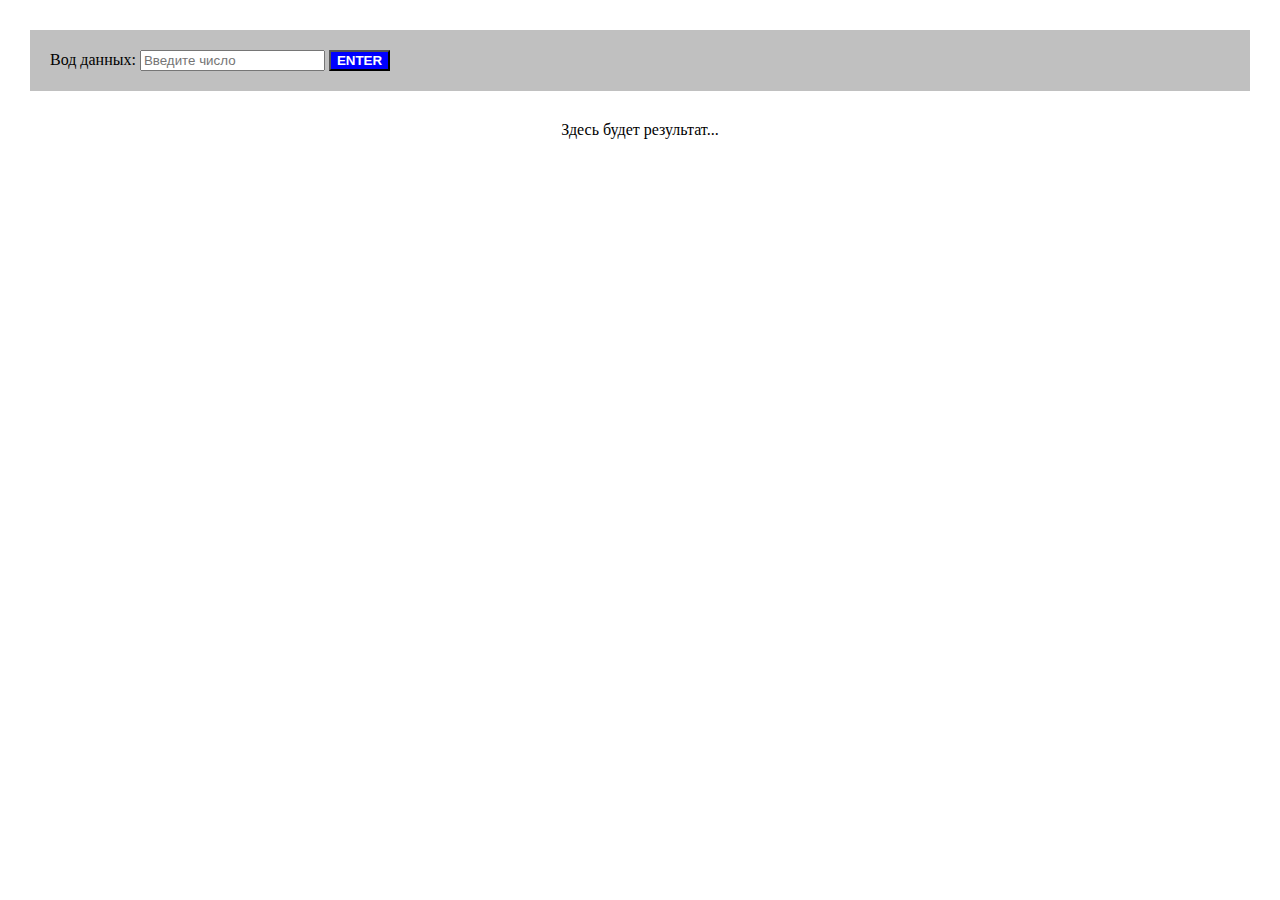
<file: Module C5 tasck 3/index.html>
<!DOCTYPE html>
<html lang="en">
<head>
	<meta charset="UTF-8">
	<meta name="viewport" content="width=device-width, initial-scale=1.0">
	<link rel="stylesheet" type="text/css" href="style.css">
	<title>SkillFactory C5</title>
</head>
<body>
	<main>
		<div class="myForm">
			<label for="myInput">Вод данных:</label>
      		<input type='text' id="myInput" placeholder='Введите число'>
      		<button class="myButton">ENTER</button>
		</div>
		<div class="myResult">
			<p>Здесь будет результат...</p>
		</div>
    </main>
    <script type="text/javascript" src="script.js"></script>
</body>
</html>
</file>
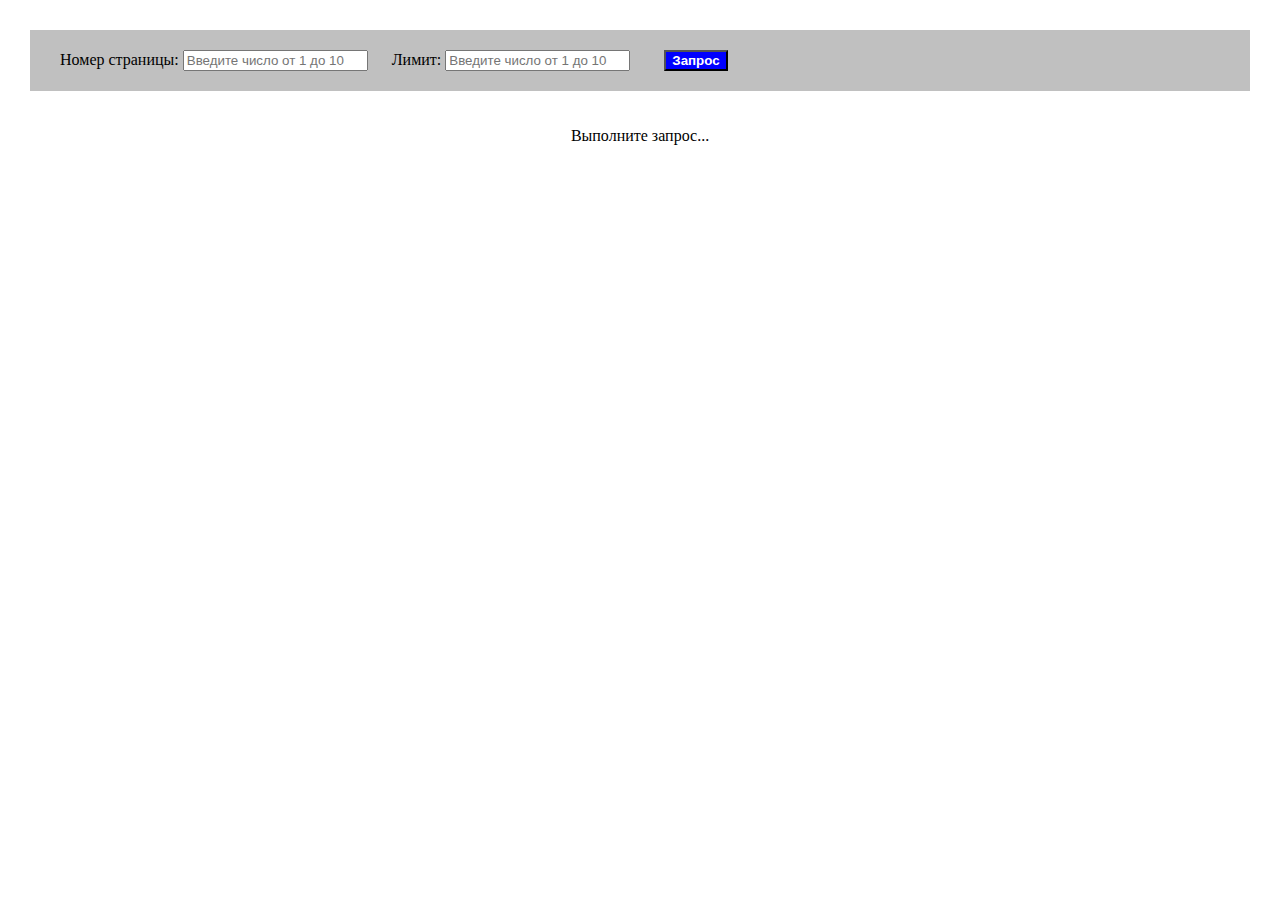
<file: Module C5 tasck 7/index.html>
<!DOCTYPE html>
<html lang="en">
<head>
	<meta charset="UTF-8">
	<meta name="viewport" content="width=device-width, initial-scale=1.0">
	<link rel="stylesheet" type="text/css" href="style.css">
	<title>SkillFactory C5_7</title>
</head>
<body>
	<main>
		<div class="myForm">
			<label for="myInputPage">Номер страницы:</label>
      		<input type='text' id="myInputPage" placeholder='Введите число от 1 до 10'>
			<label for="myInputLimit">Лимит:</label>
      		<input type='text' id="myInputLimit" placeholder='Введите число от 1 до 10'>
      		<button class="myButton">Запрос</button>
		</div>
		<div class="myResult">
			<p>Выполните запрос...</p>
		</div>
    </main>
    <script type="text/javascript" src="script.js"></script>
</body>
</html>
</file>
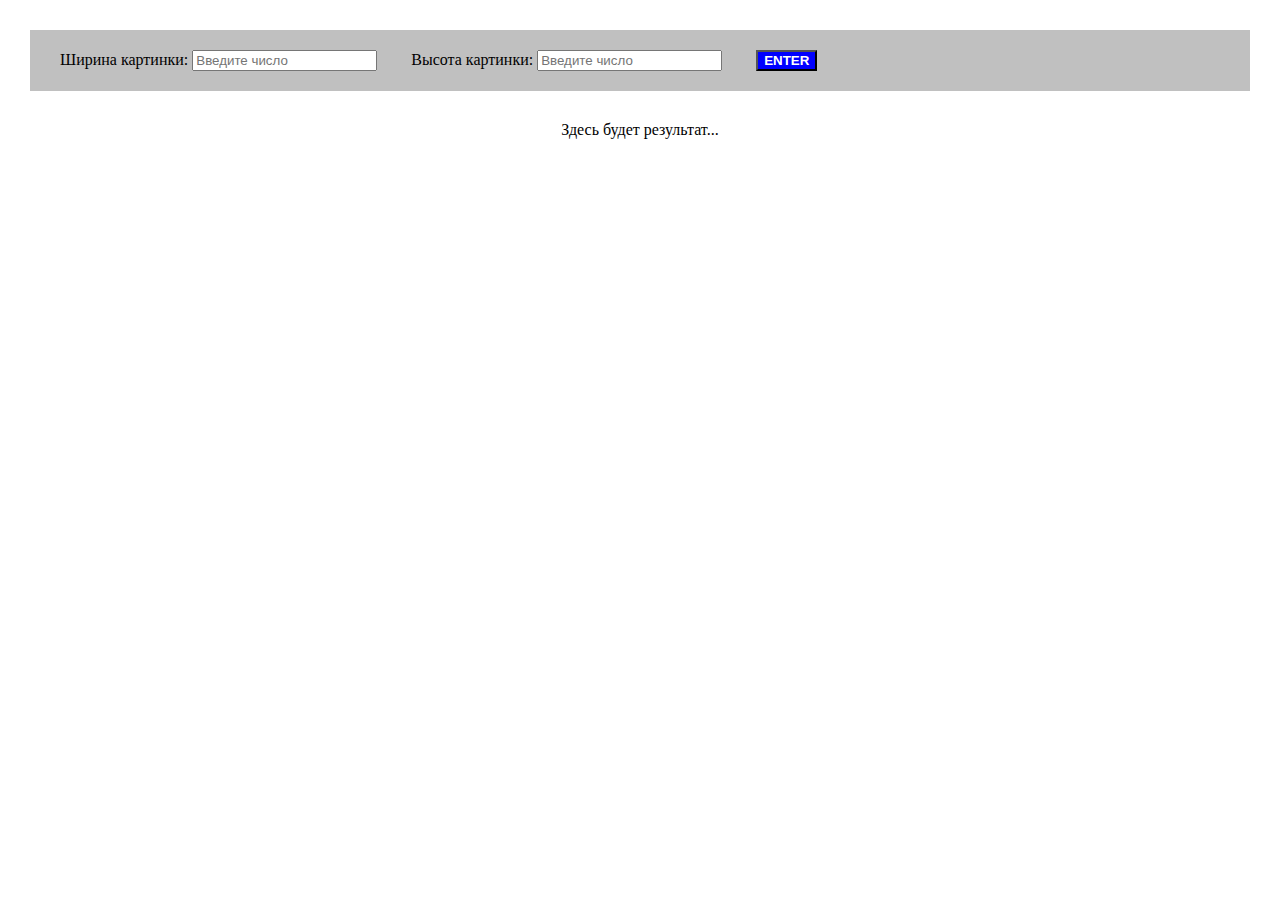
<file: Module C5 task 4/index.html>
<!DOCTYPE html>
<html lang="en">
<head>
	<meta charset="UTF-8">
	<meta name="viewport" content="width=device-width, initial-scale=1.0">
	<link rel="stylesheet" type="text/css" href="style.css">
	<title>SkillFactory C5_6</title>
</head>
<body>
	<main>
		<div class="myForm">
			<label for="myInputWidth">Ширина картинки:</label>
      		<input type='text' id="myInputWidth" placeholder='Введите число'>
			<label for="myInputHeight">Высота картинки:</label>
      		<input type='text' id="myInputHeight" placeholder='Введите число'>
      		<button class="myButton">ENTER</button>
		</div>
		<div class="myResult">
			<p>Здесь будет результат...</p>
		</div>
    </main>
    <script type="text/javascript" src="script.js"></script>
</body>
</html>
</file>
<file: Module C5 tasck 3/style.css>
body {
  margin: 0;
  padding: 0;
  background : white;
}

.myForm {
  margin: 30px 30px;
  background: silver;
  padding: 20px 20px;
}

.myButton {
  background: blue;
  color: white;
  font-weight: bold;
}

.myResult {
	margin-top: 20px;
	text-align: center;
}

h2 {
	color: red;
}

.images_box {
  display: flex;
  flex-direction: column;
  align-items: center;
  gap: 1rem;
}
</file>
<file: Module C5 tasck 7/style.css>
body {
  margin: 0;
  padding: 0;
  background : white;
}

main {
  margin: 30px 30px;
}

.myForm {
  background: silver;
  padding: 20px 30px;
}

.myForm label:nth-of-type(2){
  margin-left: 20px;
}

.myButton {
  background: blue;
  color: white;
  font-weight: bold;
  margin-left: 30px;
}

.myResult {
	margin-top: 20px;
	text-align: center;
  display: flex;
  justify-content: center;
  gap: 1rem;
  flex-wrap: wrap;
}

h2 {
	color: red;
}

.card {
  width: 40%;
  background: #E5E4E2;
  padding: 20px 20px;
  text-align: left;
}

.card p {
  margin: 0 0;
}
</file>
<file: Module C5 task 4/style.css>
body {
  margin: 0;
  padding: 0;
  background : white;
}

.myForm {
  margin: 30px 30px;
  background: silver;
  padding: 20px 0px;
}

.myForm label{
  margin-left: 30px;
}

.myButton {
  background: blue;
  color: white;
  font-weight: bold;
  margin-left: 30px;
}

.myResult {
	margin-top: 20px;
	text-align: center;
}

h2 {
	color: red;
}

.images_box {
  display: flex;
  flex-direction: column;
  align-items: center;
  gap: 1rem;
}
</file>
